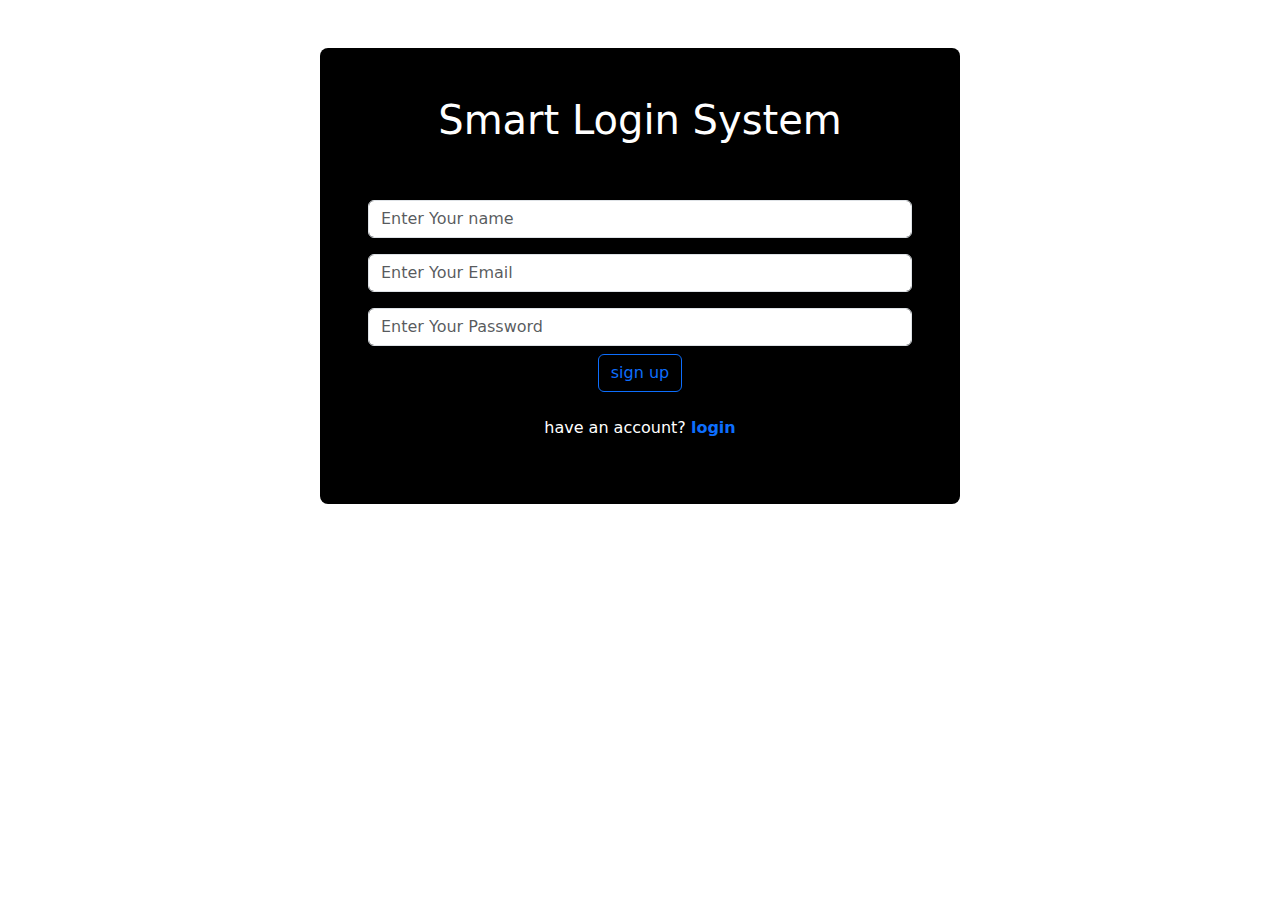
<file: index.html>
<!DOCTYPE html>
<html lang="en">
  <head>
    <meta charset="utf-8">
    <meta name="viewport" content="width=device-width, initial-scale=1.0" />
    <title>Smart Login System</title>
<link href="CSS/bootstrap.min.css"  rel="stylesheet">
<link href="CSS/style.css"   rel="stylesheet">  

</head>
  <body>
<section class="bg-black rounded-3  mx-auto">
  <header class="mt-5 pt-5">
    <h1 class="text-center text-white ">Smart Login System</h1>
  
  </header>
  <main class="mt-2 p-5" >
    
    <form >
      <input class="form-control mb-3" id="name" type="text" placeholder="Enter Your name" >

      <input class="form-control mb-1" id="email" type="email" placeholder="Enter Your Email" >
     
      <input  class="form-control mt-3" id="password" type="password" placeholder="Enter Your Password">
      <div class="text-danger text-center mt-3 d-none" id="message">
      </div>
<div class="d-flex justify-content-center mt-2">
  <button type="submit" class="btn btn-outline-primary " id="sign-up">sign up</button>

</div>
    </form>
      
      <p class="text-center text-white mt-4">have an account? <a href="loginPage.html" class="text-decoration-none fw-bold ">login</a></p>
      
      
  </main>
  
</section>


    <script src="JS/index.js">
    </script>
</html>
</file>
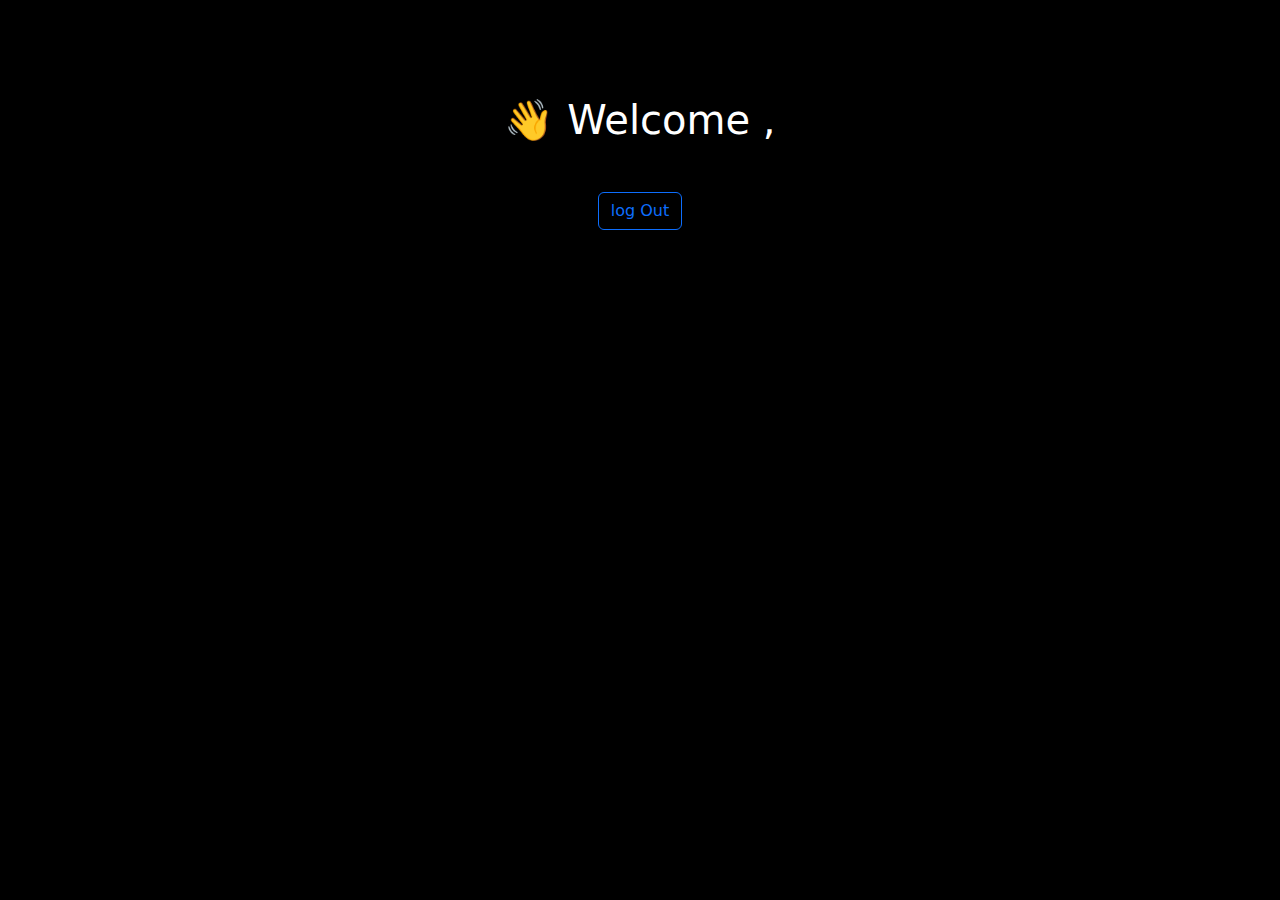
<file: homePage.html>
<!DOCTYPE html>
<html lang="en">
  <head>
    <meta charset="utf-8">
    <meta name="viewport" content="width=device-width, initial-scale=1.0" />
    <title>Smart Login System</title>
<link href="CSS/bootstrap.min.css"  rel="stylesheet">
<link href="CSS/style.css"   rel="stylesheet">  

</head>
  <body class="bg-black">
<section class="bg-black rounded-3  mx-auto">
  <header class="mt-5 pt-5">
    <h1 class="text-center text-white ">👋 Welcome , </h1>
  
  </header>
  
  <div class="d-flex justify-content-center mt-5">
    <button type="submit" class="btn btn-outline-primary " id="logout">log Out</button>
  
  </div>
</section>


    <script src="JS/homePage.js">
    </script>
</html>
</file>
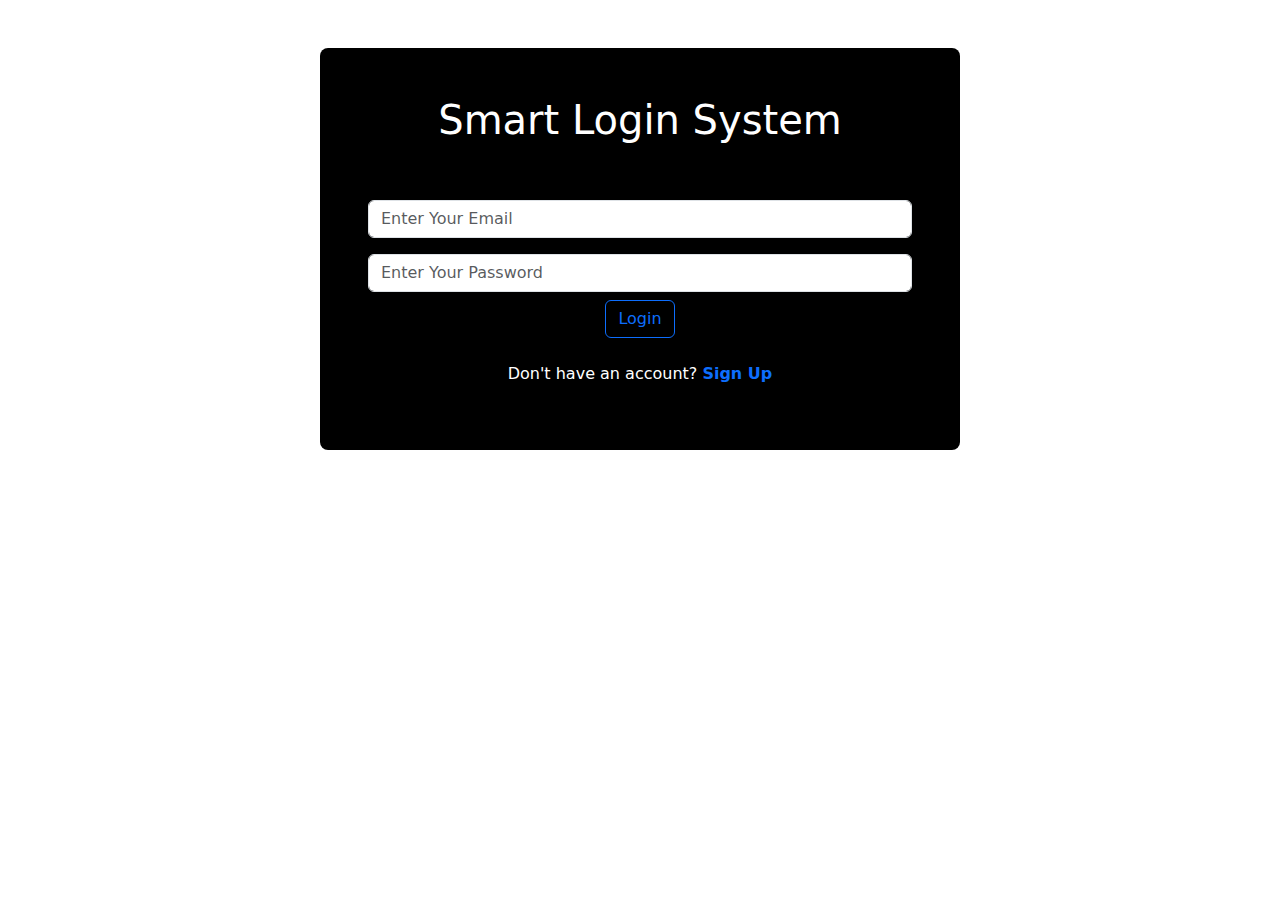
<file: loginPage.html>
<!DOCTYPE html>
<html lang="en">
  <head>
    <meta charset="utf-8">
    <meta name="viewport" content="width=device-width, initial-scale=1.0" />
    <title>Smart Login System</title>
<link href="CSS/bootstrap.min.css"  rel="stylesheet">
<link href="CSS/style.css"   rel="stylesheet">  

</head>
  <body>
<section class="bg-black rounded-3  mx-auto">
  <header class="mt-5 pt-5">
    <h1 class="text-center text-white ">Smart Login System</h1>
  
  </header>
  <main class="mt-2 p-5" >
    
    <form >

      <input class="form-control mb-1" id="email" type="email" placeholder="Enter Your Email" >
     
      <input  class="form-control mt-3" id="password" type="password" placeholder="Enter Your Password">
      <div class="text-danger text-center mt-3 d-none" id="message">
      </div>
<div class="d-flex justify-content-center mt-2">
  <button type="submit" class="btn btn-outline-primary login" id="login-btn">Login</button>

</div>

    </form>
      
      <p class="text-center text-white mt-4">Don't have an account? <a href="index.html" class="text-decoration-none fw-bold ">Sign Up</a></p>
      
      
  </main>
  
</section>


    <script src="JS/login.js">
    </script>
</html>
</file>
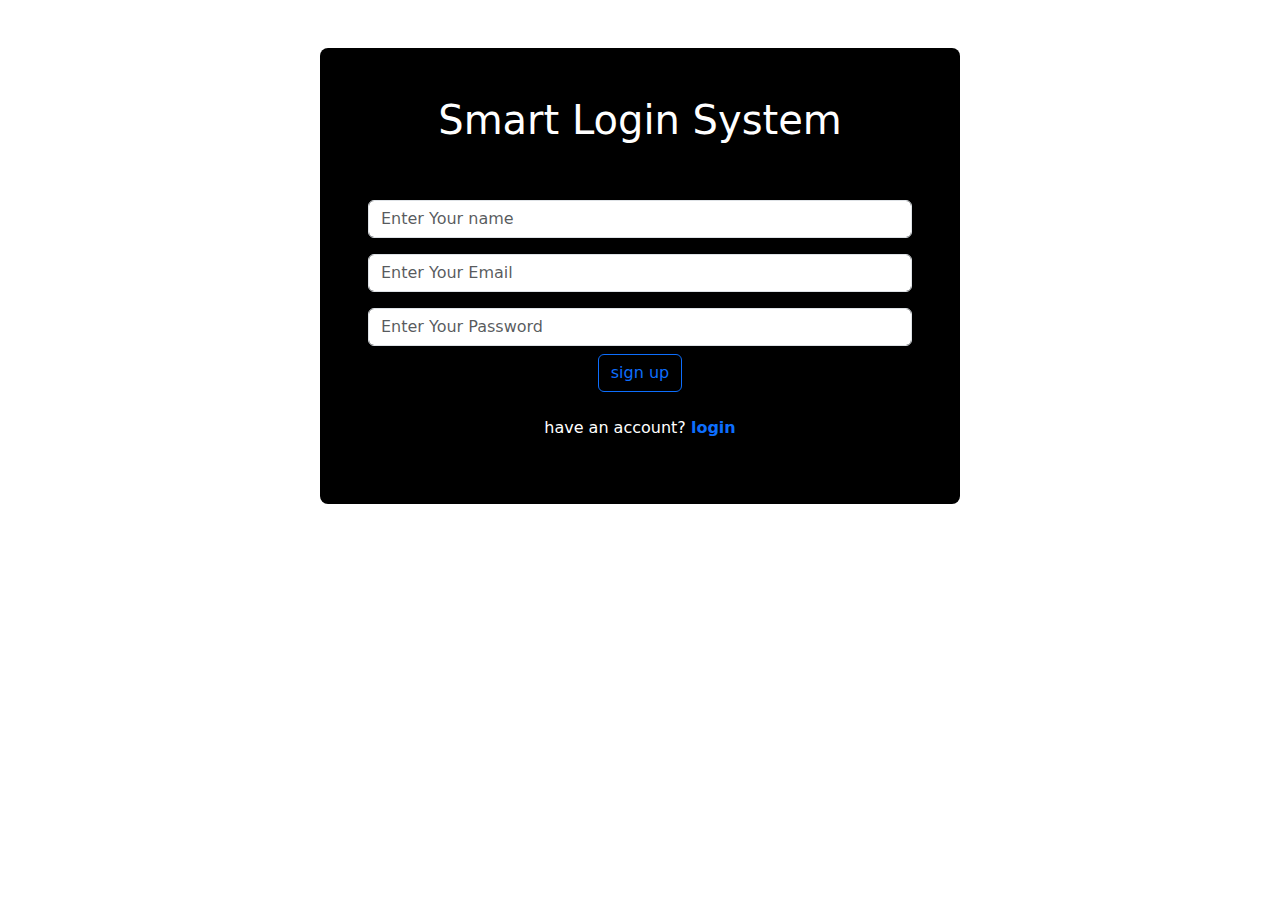
<file: signUp.html>
<!DOCTYPE html>
<html lang="en">
  <head>
    <meta charset="utf-8">
    <meta name="viewport" content="width=device-width, initial-scale=1.0" />
    <title>Smart Login System</title>
<link href="CSS/bootstrap.min.css"  rel="stylesheet">
<link href="CSS/style.css"   rel="stylesheet">  

</head>
  <body>
<section class="bg-black rounded-3  mx-auto">
  <header class="mt-5 pt-5">
    <h1 class="text-center text-white ">Smart Login System</h1>
  
  </header>
  <main class="mt-2 p-5" >
    
    <form >
      <input class="form-control mb-3" id="name" type="text" placeholder="Enter Your name" >

      <input class="form-control mb-1" id="email" type="email" placeholder="Enter Your Email" >
     
      <input  class="form-control mt-3" id="password" type="password" placeholder="Enter Your Password">
      <div class="text-danger text-center mt-3 d-none" id="message">
      </div>
<div class="d-flex justify-content-center mt-2">
  <button type="submit" class="btn btn-outline-primary ">sign up</button>

</div>
    </form>
      
      <p class="text-center text-white mt-4">have an account? <a href="signUp.html" class="text-decoration-none fw-bold ">login</a></p>
      
      
  </main>
  
</section>


    <script src="JS/index.js">
    </script>
</html>
</file>
<file: CSS/style.css>
@media screen and (min-width:500px) {
    section {
        width: 65%;
        
    }
}



@media screen and (min-width:1024px){
    section {
        width: 50%;
        
    }
}
</file>
